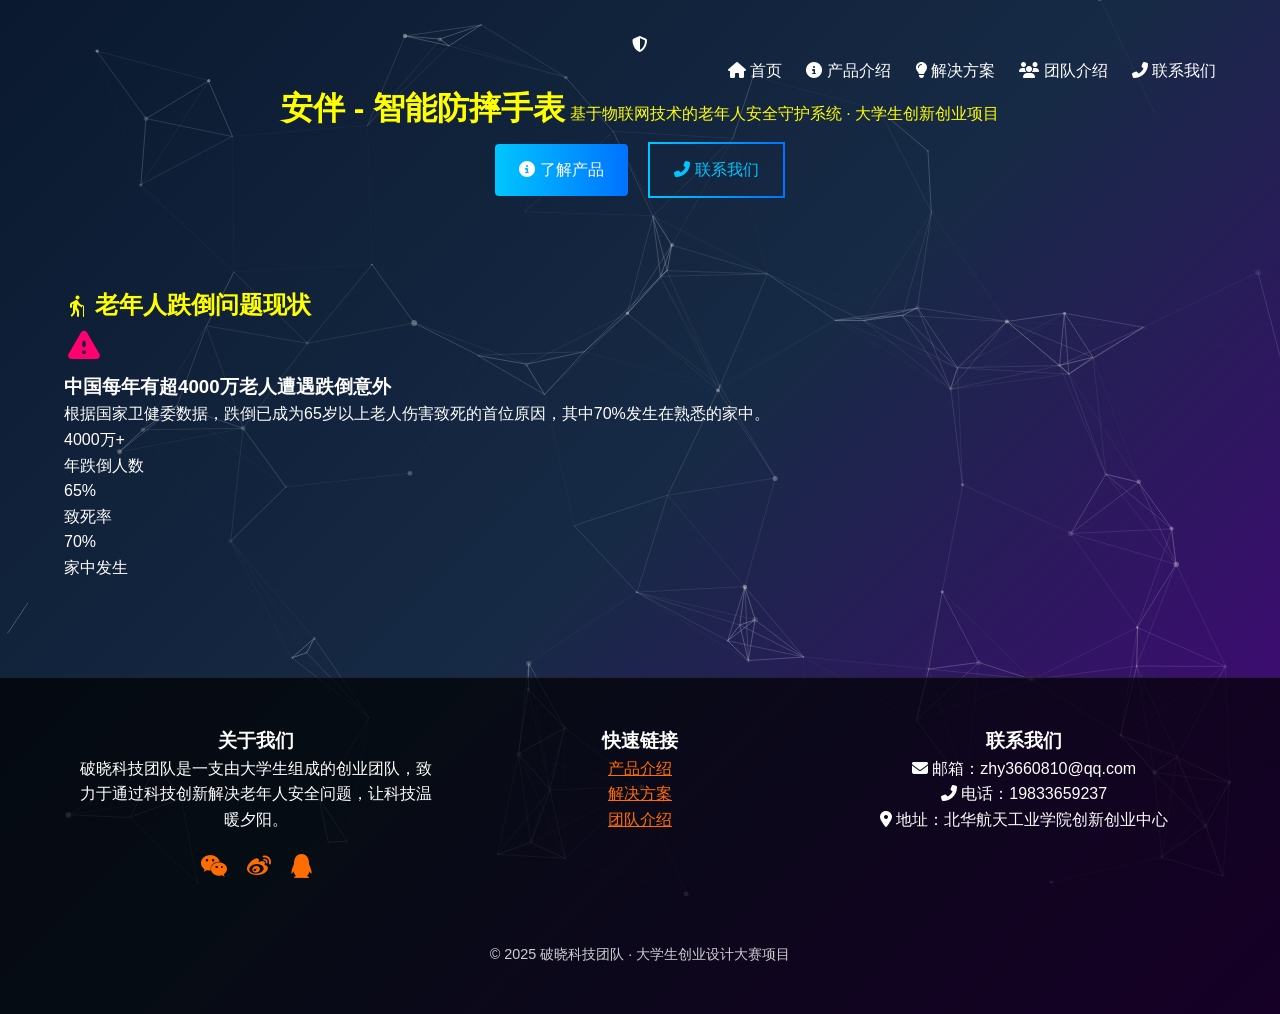
<file: index.html>
<!DOCTYPE html>
<html lang="zh-CN">
<head>
    <meta charset="UTF-8">
    <meta name="viewport" content="width=device-width, initial-scale=1.0">
    <title>安伴 - 智能防摔手表 | 首页</title>
    <link rel="stylesheet" href="css/style.css">
    <link rel="stylesheet" href="https://cdnjs.cloudflare.com/ajax/libs/font-awesome/6.4.0/css/all.min.css">
    <link href="https://fonts.googleapis.com/icon?family=Material+Icons+Round" rel="stylesheet">
    <script src="js/particles.min.js"></script>
</head>
<body>
    <!-- 粒子效果容器 -->
    <div id="particles-js"></div>
    
    <!-- 头部 Banner -->
    <header>
        <div class="container">
            <div class="logo fade-in"><i class="fas fa-shield-alt"></i></div>
            <nav class="nav-bar fade-in">
                <div class="menu-btn">
                    <span></span>
                    <span></span>
                    <span></span>
                </div>
                <div class="nav-links">
                    <ul>
                        <li><a href="index.html" class="active"><i class="fas fa-home"></i> 首页</a></li>
                        <li><a href="product.html"><i class="fas fa-info-circle"></i> 产品介绍</a></li>
                        <li><a href="solution.html"><i class="fas fa-lightbulb"></i> 解决方案</a></li>
                        <li><a href="team.html"><i class="fas fa-users"></i> 团队介绍</a></li>
                        <li><a href="contact.html"><i class="fas fa-phone-alt"></i> 联系我们</a></li>
                    </ul>
                </div>
            </nav>
            <h1 class="fade-in delay-1">安伴 - 智能防摔手表</h1>
            <p class="subtitle fade-in delay-1">基于物联网技术的老年人安全守护系统 · 大学生创新创业项目</p>
            <div class="fade-in delay-2">
                <a href="product.html" class="btn"><i class="fas fa-info-circle"></i> 了解产品</a>
                <a href="contact.html" class="btn btn-outline"><i class="fas fa-phone-alt"></i> 联系我们</a>
            </div>
        </div>
    </header>

    <!-- 痛点分析 -->
    <section id="pain-points" class="pain-points-section">
        <div class="container">
            <h2 class="section-title fade-in" style="text-align: center;"><i class="material-icons-round" style="vertical-align: middle;">elderly</i> 老年人跌倒问题现状</h2>
            <div class="pain-points-content fade-in delay-1">
                <div class="pain-point-card">
                <div class="pain-point-icon"><i class="material-icons-round" style="font-size: 2.5rem; color: #ff006e;">warning</i></div>
                    <h3>中国每年有超4000万老人遭遇跌倒意外</h3>
                    <p>根据国家卫健委数据，跌倒已成为65岁以上老人伤害致死的首位原因，其中70%发生在熟悉的家中。</p>
                    <div class="pain-point-stats">
                        <div class="stat-item">
                            <div class="stat-number">4000<span>万+</span></div>
                            <div class="stat-label">年跌倒人数</div>
                        </div>
                        <div class="stat-item">
                            <div class="stat-number">65<span>%</span></div>
                            <div class="stat-label">致死率</div>
                        </div>
                        <div class="stat-item">
                            <div class="stat-number">70<span>%</span></div>
                            <div class="stat-label">家中发生</div>
                        </div>
                    </div>
                </div>
            </div>
        </div>
    </section>

    <!-- 底部联系 -->
    <footer id="contact">
        <div class="container">
            <div class="footer-content">
                <div class="footer-column fade-in">
                    <h3>关于我们</h3>
                    <p>破晓科技团队是一支由大学生组成的创业团队，致力于通过科技创新解决老年人安全问题，让科技温暖夕阳。</p>
                    <div class="social-links">
                        <a href="#" class="social-link"><i class="fab fa-weixin"></i></a>
                        <a href="#" class="social-link"><i class="fab fa-weibo"></i></a>
                        <a href="#" class="social-link"><i class="fab fa-qq"></i></a>
                    </div>
                </div>
                <div class="footer-column fade-in delay-1">
                    <h3>快速链接</h3>
                    <p><a href="product.html">产品介绍</a></p>
                    <p><a href="solution.html">解决方案</a></p>
                    <p><a href="team.html">团队介绍</a></p>
                </div>
                <div class="footer-column fade-in delay-2">
                    <h3>联系我们</h3>
                    <p><i class="fas fa-envelope"></i> 邮箱：zhy3660810@qq.com</p>
                    <p><i class="fas fa-phone-alt"></i> 电话：19833659237</p>
                    <p><i class="fas fa-map-marker-alt"></i> 地址：北华航天工业学院创新创业中心</p>
                </div>
            </div>
            <p class="copyright">© 2025 破晓科技团队 · 大学生创业设计大赛项目</p>
        </div>
    </footer>

    <script src="js/main.js"></script>
    <script>
        // 初始化粒子效果
        document.addEventListener('DOMContentLoaded', function() {
            // 确保粒子容器存在
            const particlesContainer = document.getElementById('particles-js');
            if (!particlesContainer) {
                console.error('粒子容器未找到');
                return;
            }

            // 检查particlesJS是否加载
            if (typeof particlesJS === 'function') {
                initParticles();
            } else {
                // 备用加载
                const script = document.createElement('script');
                script.src = '/js/particles.min.js';
                script.onload = initParticles;
                script.onerror = function() {
                    console.error('粒子库加载失败');
                    particlesContainer.style.display = 'none';
                };
                document.head.appendChild(script);
            }

            function initParticles() {
                try {
                    particlesJS('particles-js', {
                        particles: {
                            number: { value: 80, density: { enable: true, value_area: 800 } },
                            color: { value: "#ffffff" },
                            shape: { type: "circle" },
                            opacity: { value: 0.5, random: true },
                            size: { value: 3, random: true },
                            line_linked: { enable: true, distance: 150, color: "#ffffff", opacity: 0.4, width: 1 },
                            move: { enable: true, speed: 2, direction: "none", random: true, straight: false, out_mode: "out" }
                        },
                        interactivity: {
                            detect_on: "canvas",
                            events: {
                                onhover: { enable: true, mode: "repulse" },
                                onclick: { enable: true, mode: "push" }
                            }
                        }
                    });
                    console.log('粒子效果初始化成功');
                } catch (error) {
                    console.error('粒子效果初始化失败:', error);
                }
            }

            // 注册Service Worker
            if ('serviceWorker' in navigator) {
                window.addEventListener('load', () => {
                    navigator.serviceWorker.register('/an-ban/service-worker.js')
                        .then(registration => {
                            console.log('ServiceWorker注册成功:', registration.scope);
                        })
                        .catch(error => {
                            console.log('ServiceWorker注册失败:', error);
                        });
                });
            }
        });
    </script>
</body>
</html>
</file>
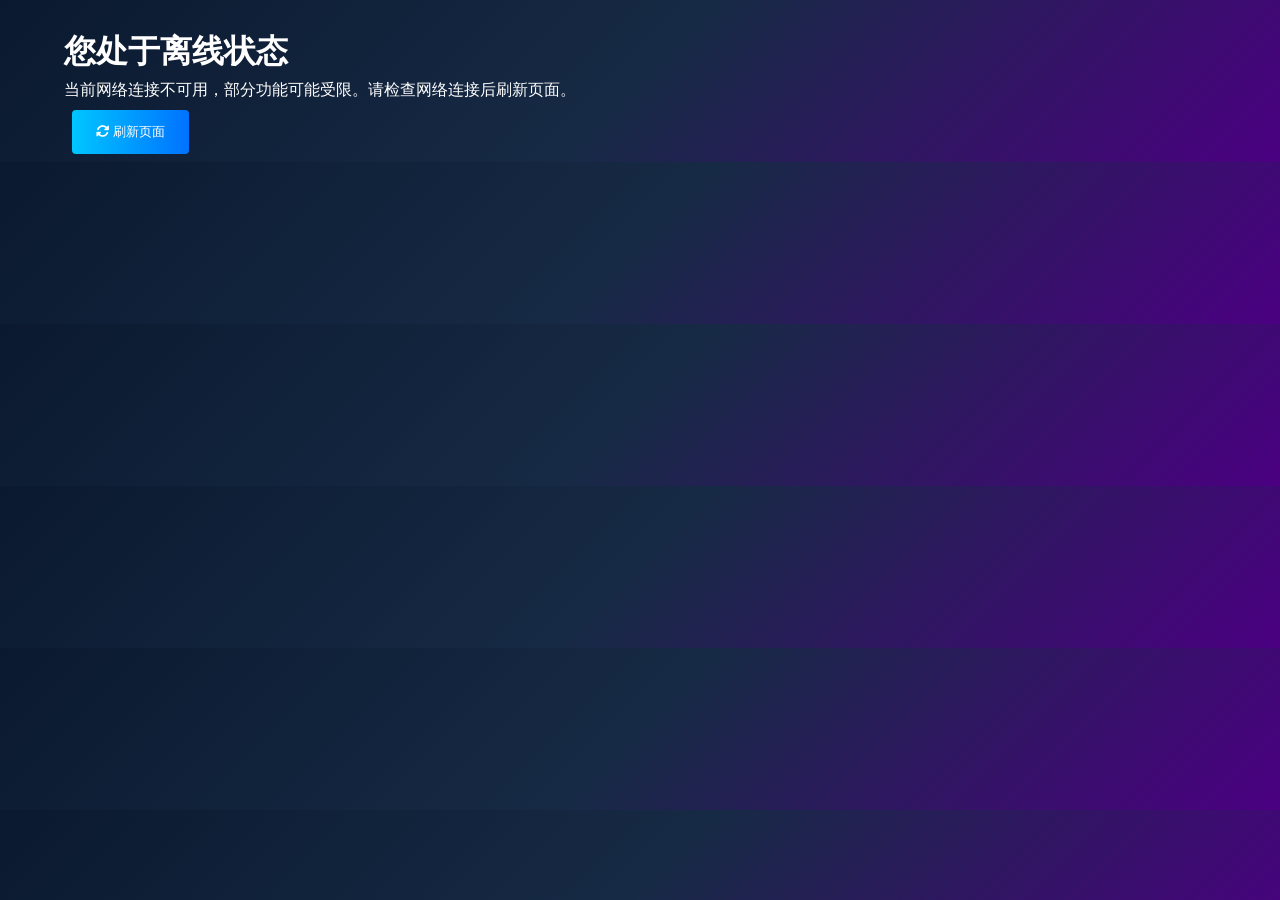
<file: offline.html>
<!DOCTYPE html>
<html lang="zh-CN">
<head>
    <meta charset="UTF-8">
    <meta name="viewport" content="width=device-width, initial-scale=1.0">
    <title>安伴 - 离线模式</title>
    <link rel="stylesheet" href="css/style.css">
    <link rel="stylesheet" href="https://cdnjs.cloudflare.com/ajax/libs/font-awesome/6.4.0/css/all.min.css">
</head>
<body>
    <div class="container">
        <div class="offline-content">
            <div class="offline-icon">
                <i class="fas fa-wifi-slash"></i>
            </div>
            <h1>您处于离线状态</h1>
            <p>当前网络连接不可用，部分功能可能受限。请检查网络连接后刷新页面。</p>
            <button class="btn" onclick="window.location.reload()">
                <i class="fas fa-sync-alt"></i> 刷新页面
            </button>
        </div>
    </div>
    <script src="js/main.js"></script>
    <script>
        // 检查网络状态
        window.addEventListener('online', () => {
            window.location.reload();
        });

        // 注册Service Worker
        if ('serviceWorker' in navigator) {
            window.addEventListener('load', () => {
                navigator.serviceWorker.register('/an-ban/service-worker.js')
                    .then(registration => {
                        console.log('ServiceWorker注册成功:', registration.scope);
                    })
                    .catch(error => {
                        console.log('ServiceWorker注册失败:', error);
                    });
            });
        }
    </script>
</body>
</html>
</file>
<file: css/style.css>
/* 基础样式重置 */
* {
    margin: 0;
    padding: 0;
    box-sizing: border-box;
}

body {
    font-family: 'Arial', sans-serif;
    line-height: 1.6;
    color: #333;
    position: relative;
}

/* 藏青色到暗紫渐变背景 */
body {
    background: linear-gradient(135deg, #0a192f 0%, #172a45 50%, #4b0082 100%);
}

/* 粒子效果容器样式 */
#particles-js {
    position: fixed;
    width: 100%;
    height: 100%;
    top: 0;
    left: 0;
    z-index: -1;
    background: transparent;
    opacity: 0.8;
}

/* 大字颜色(标题等) */
header h1,
header .subtitle,
.section-title,
.feature-card h3 {
    position: relative;
    display: inline-block;
    color: #ffff00;
}

header h1::after,
header .subtitle::after,
.section-title::after,
.feature-card h3::after {
    content: attr(data-text);
    position: absolute;
    top: 0;
    left: 0;
    width: 100%;
    background: linear-gradient(90deg, #00ffff, #ff00ff);
    -webkit-background-clip: text;
    background-clip: text;
    color: transparent;
    z-index: -1;
}

/* 导航和小字颜色 */
header,
header .nav-links a {
    color: #ffffff;
}

/* 内容区域文字颜色 */
.container,
.feature-card p,
.pain-point-card p {
    color: #ffffff;
}

/* 导航链接悬停效果 */
.nav-links a:hover {
    color: #ffff00 !important;
}

/* 滑动导航样式 */
.slider-nav {
    position: fixed;
    right: 20px;
    top: 50%;
    transform: translateY(-50%);
    z-index: 100;
}

.slider-nav a {
    display: block;
    width: 12px;
    height: 12px;
    margin: 10px 0;
    border-radius: 50%;
    background: rgba(255,255,255,0.5);
    transition: all 0.3s ease;
}

.slider-nav a.active {
    background: #ffffff;
    transform: scale(1.3);
}

/* 保留容器原有样式 */
.container {
    width: 90%;
    max-width: 1200px;
    margin: 0 auto;
    position: relative;
    z-index: 1;
}

/* 头部样式 */
header {
    padding: 2rem 0;
    color: white;
    text-align: center;
}

.container {
    width: 90%;
    max-width: 1200px;
    margin: 0 auto;
    position: relative;
    z-index: 1;
}

/* 导航栏样式 */
.nav-bar {
    display: flex;
    justify-content: space-between;
    align-items: center;
}

.nav-links ul {
    display: flex;
    list-style: none;
}

.nav-links li {
    margin-left: 1.5rem;
}

.nav-links a {
    color: white;
    text-decoration: none;
    transition: all 0.3s ease;
}

.nav-links a:hover {
    color: #ff6d00;
}

/* 动画效果 */
.fade-in {
    opacity: 0;
    animation: fadeIn 1s ease-in forwards;
}

.delay-1 {
    animation-delay: 0.3s;
}

.delay-2 {
    animation-delay: 0.6s;
}

@keyframes fadeIn {
    to {
        opacity: 1;
    }
}

/* 滚动动画 */
.scroll-animate {
    opacity: 0;
    transform: translateY(30px);
    transition: all 0.6s ease-out;
}

.scroll-animate.animated {
    opacity: 1;
    transform: translateY(0);
}

/* 按钮样式 */
.btn {
    display: inline-block;
    padding: 0.8rem 1.5rem;
    background: linear-gradient(90deg, #00c6ff, #0072ff);
    color: white;
    border-radius: 4px;
    text-decoration: none;
    margin: 0.5rem;
    transition: all 0.3s ease;
    border: none;
}

.btn:hover {
    transform: translateY(-2px);
    box-shadow: 0 5px 15px rgba(0, 114, 255, 0.3);
    background: linear-gradient(90deg, #00c6ff, #0072ff, #00c6ff);
    background-size: 200% auto;
    animation: gradient 3s linear infinite;
}

.btn-outline {
    background: transparent;
    border: 2px solid;
    border-image: linear-gradient(90deg, #00c6ff, #0072ff) 1;
    color: #00c6ff;
}

.btn-outline:hover {
    background: linear-gradient(90deg, rgba(0,198,255,0.2), rgba(0,114,255,0.2));
    color: white;
}

@keyframes gradient {
    0% { background-position: 0% center; }
    100% { background-position: 200% center; }
}

/* 卡片样式 */
.feature-card, .tech-item {
    transition: all 0.3s ease;
    background: rgba(255, 255, 255, 0.1);
    border-radius: 8px;
    padding: 1.5rem;
    margin-bottom: 1rem;
}

.feature-card:hover, .tech-item:hover {
    transform: translateY(-5px);
    box-shadow: 0 10px 20px rgba(0,0,0,0.1);
    background: rgba(255, 255, 255, 0.2);
}

.feature-icon {
    transition: all 0.3s ease;
    font-size: 2rem;
    margin-bottom: 1rem;
    color: #ff6d00;
}

.feature-card:hover .feature-icon {
    transform: scale(1.1);
}

/* 表格样式 */
.pricing-table table {
    width: 100%;
    border-collapse: separate;
    border-spacing: 0;
    background: rgba(255, 255, 255, 0.1);
    border-radius: 8px;
    overflow: hidden;
}

.pricing-table th, .pricing-table td {
    padding: 15px;
    text-align: left;
    border-bottom: 1px solid rgba(255, 255, 255, 0.1);
}

.pricing-table th {
    background: rgba(255, 255, 255, 0.2);
}

.pricing-table tr:hover {
    background-color: rgba(255, 255, 255, 0.1);
}

/* 其他部分样式 */
section {
    padding: 3rem 0;
}

footer {
    background: rgba(0, 0, 0, 0.7);
    color: white;
    padding: 3rem 0;
    text-align: center;
    position: relative;
    z-index: 1;
    margin-top: 3rem;
    border-top: 1px solid rgba(255,255,255,0.1);
}

footer a {
    color: #ff6d00;
    transition: all 0.3s ease;
}

footer a:hover {
    color: #ff8c00;
    text-decoration: none;
}

.footer-content {
    display: flex;
    justify-content: space-around;
    flex-wrap: wrap;
    max-width: 1200px;
    margin: 0 auto;
}

.footer-column {
    flex: 1;
    min-width: 250px;
    padding: 0 1rem;
    margin-bottom: 1.5rem;
}

.social-links {
    margin-top: 1rem;
}

.social-link {
    display: inline-block;
    margin: 0 0.5rem;
    font-size: 1.5rem;
}

.copyright {
    margin-top: 2rem;
    font-size: 0.9rem;
    opacity: 0.8;
}

/* 响应式设计 */
@media (max-width: 768px) {
    .nav-links ul {
        flex-direction: column;
    }
    
    .nav-links li {
        margin-left: 0;
        margin-bottom: 1rem;
    }
    
    .feature-card, .tech-item {
        margin-bottom: 1.5rem;
    }
}
</file>
